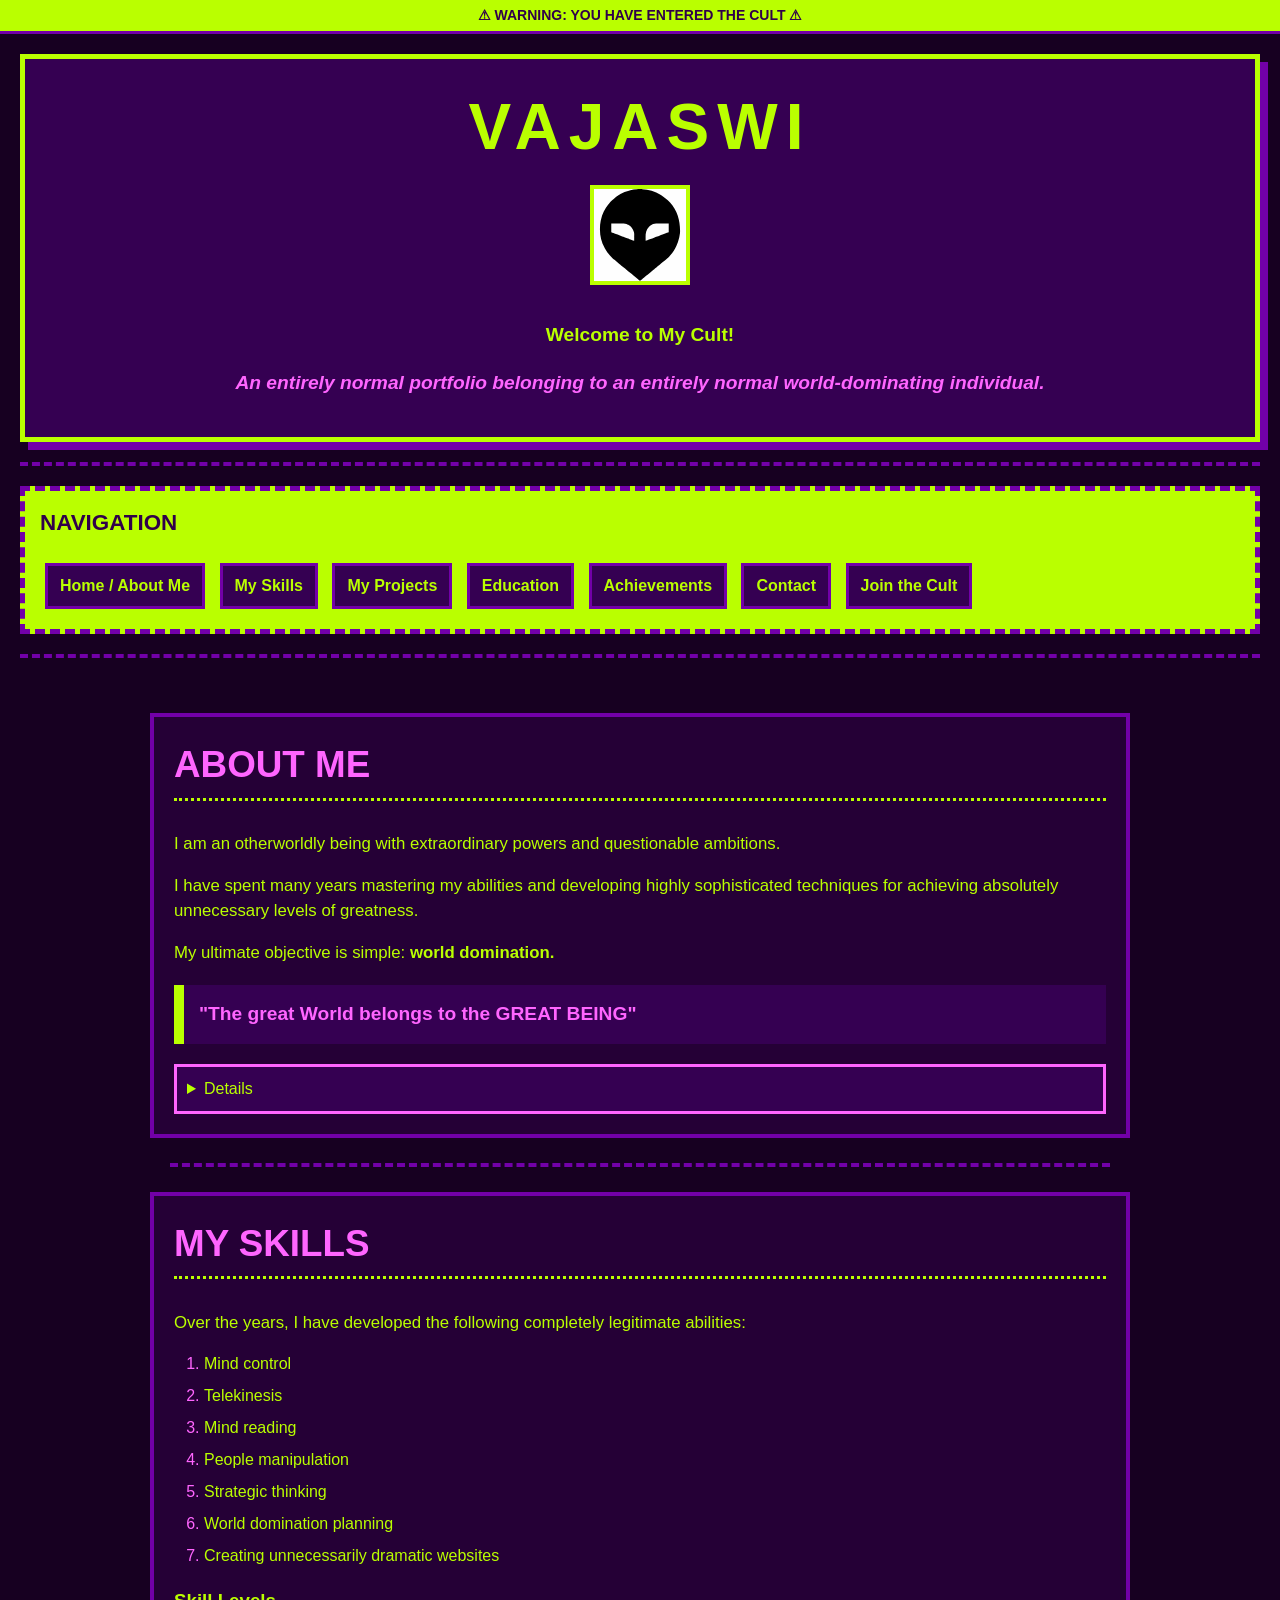
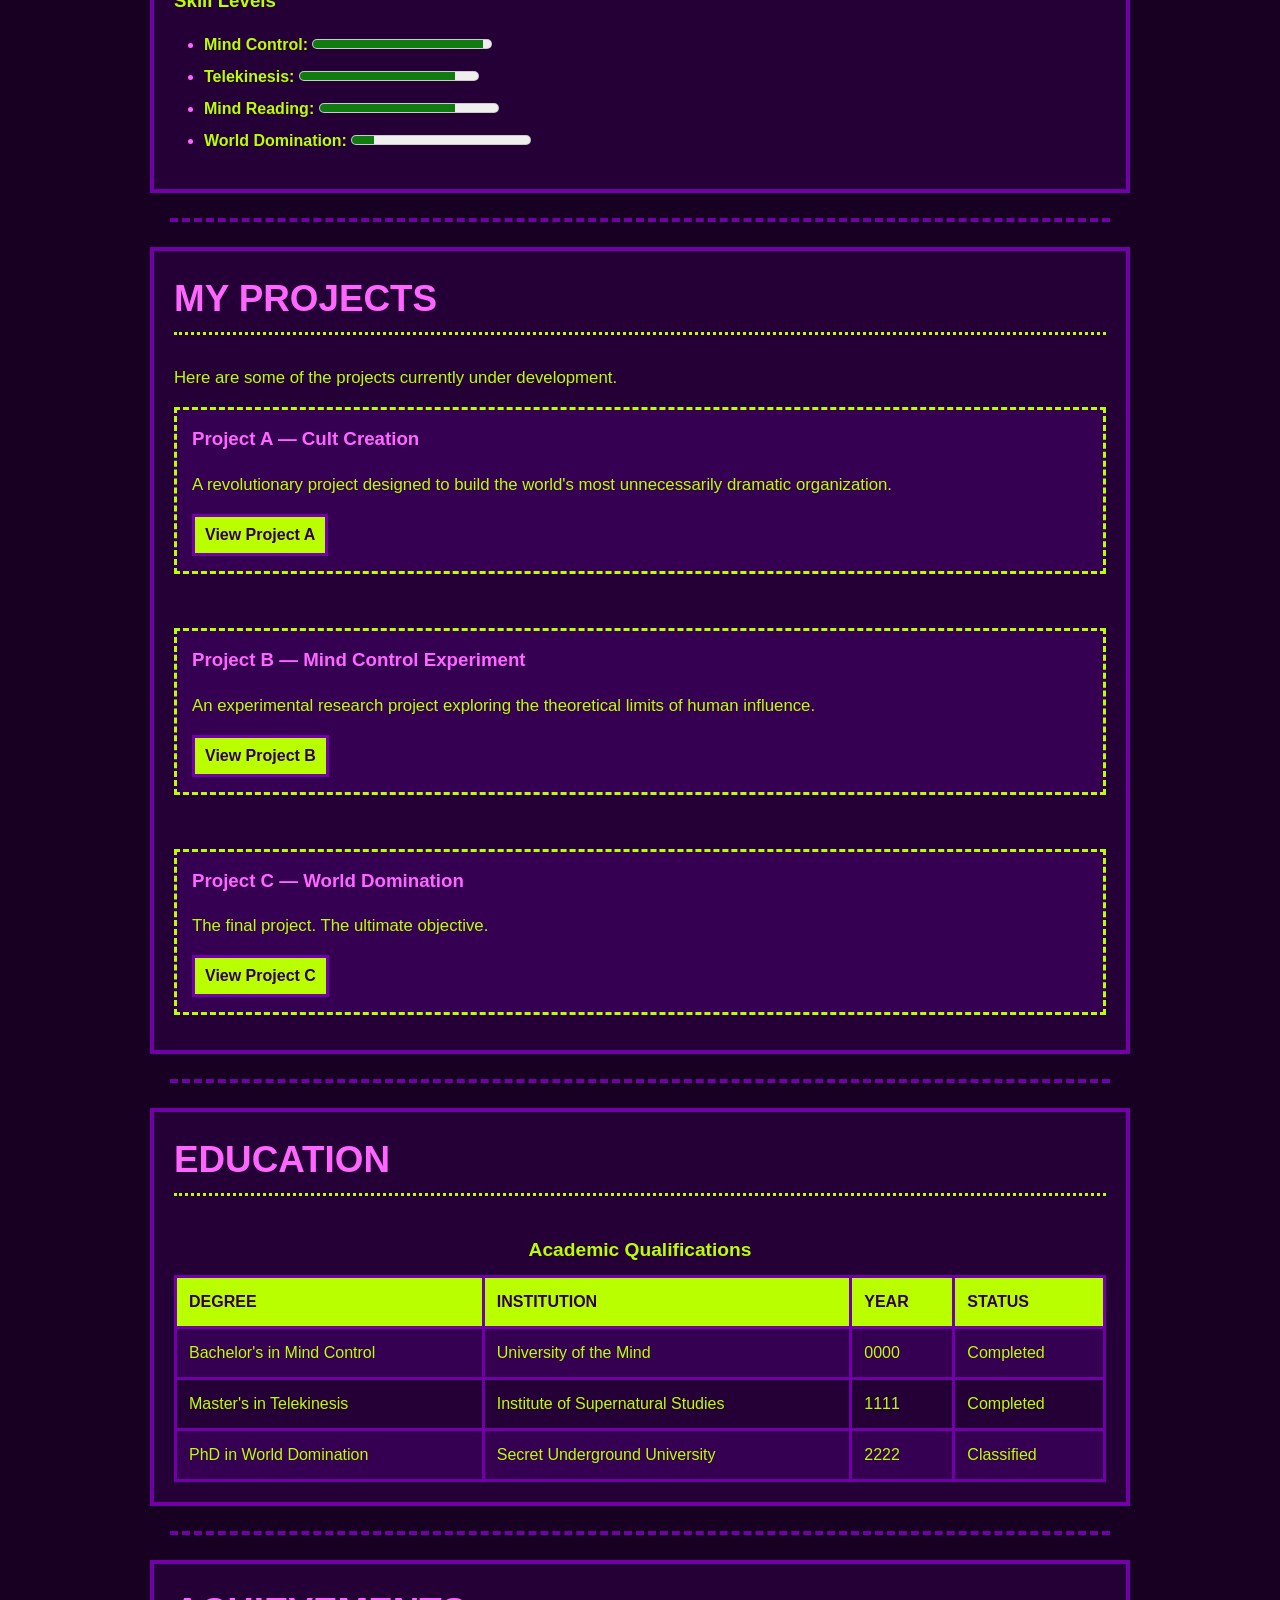
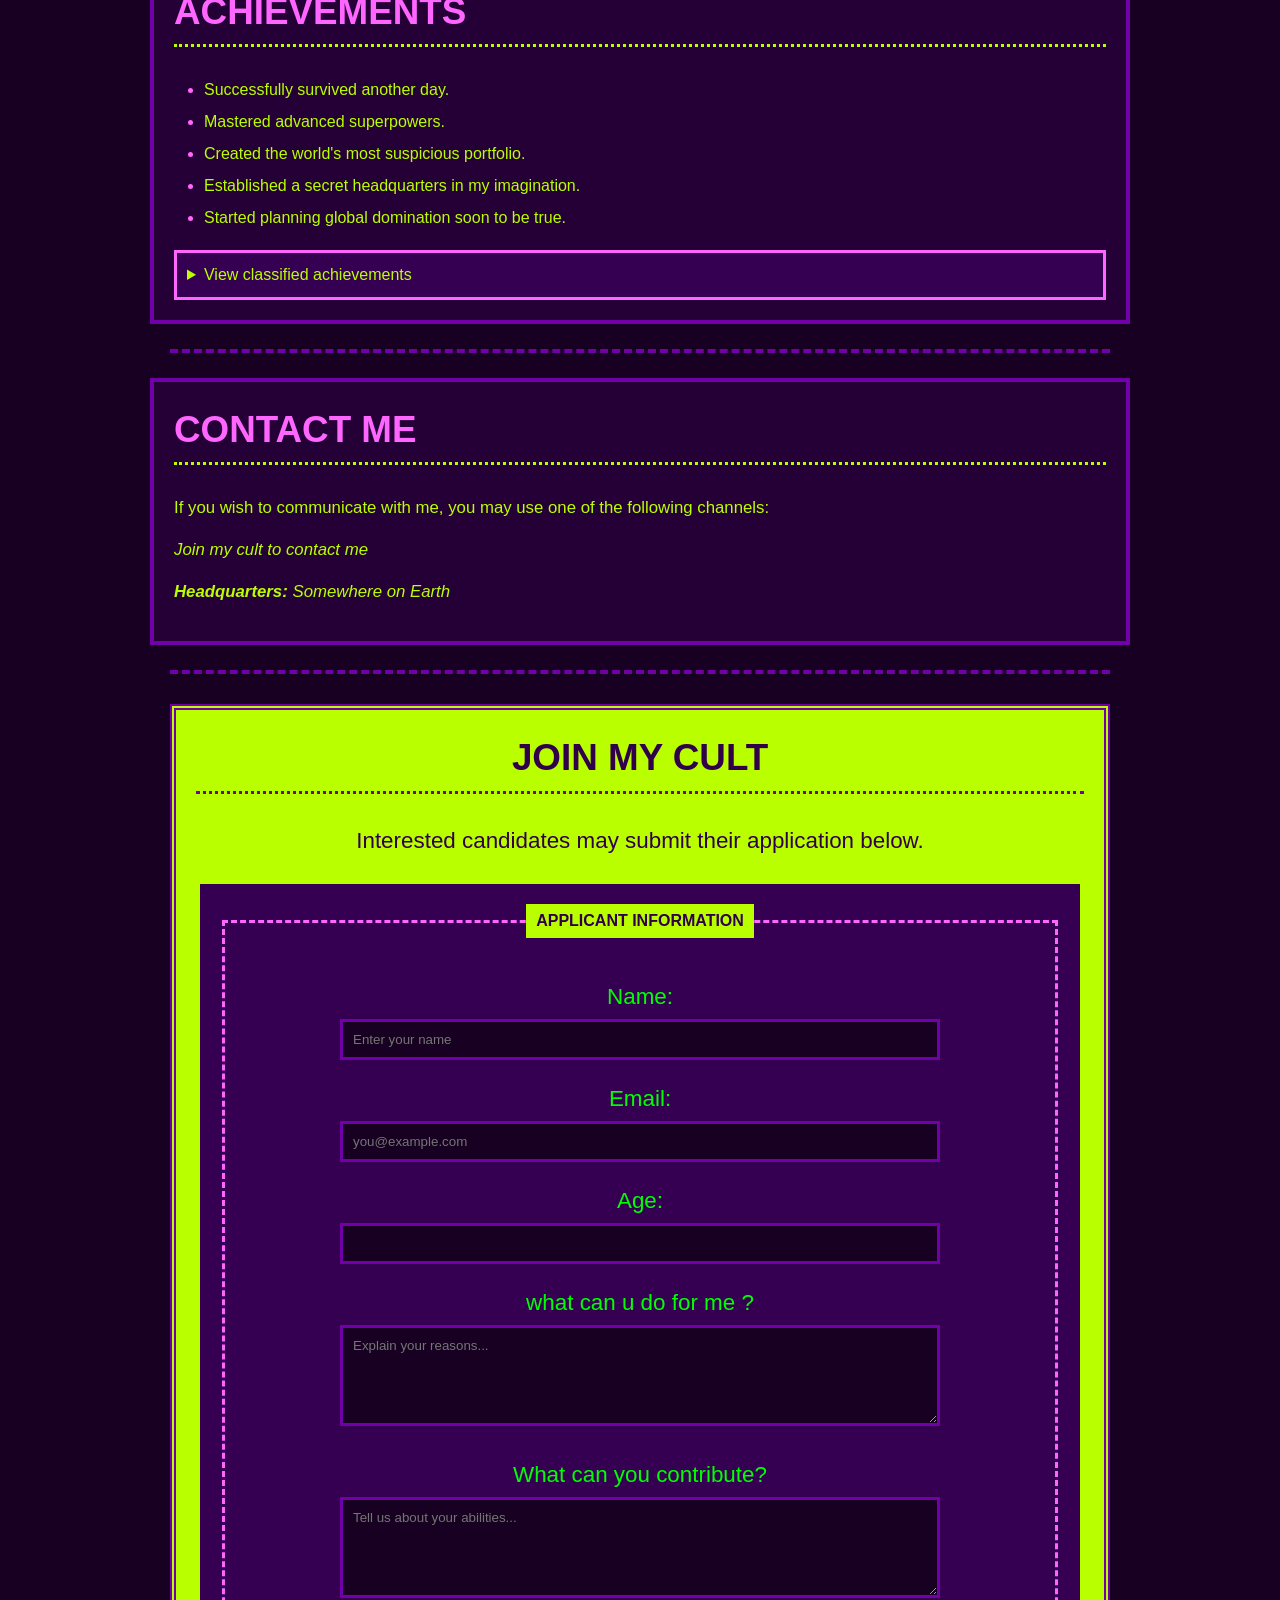
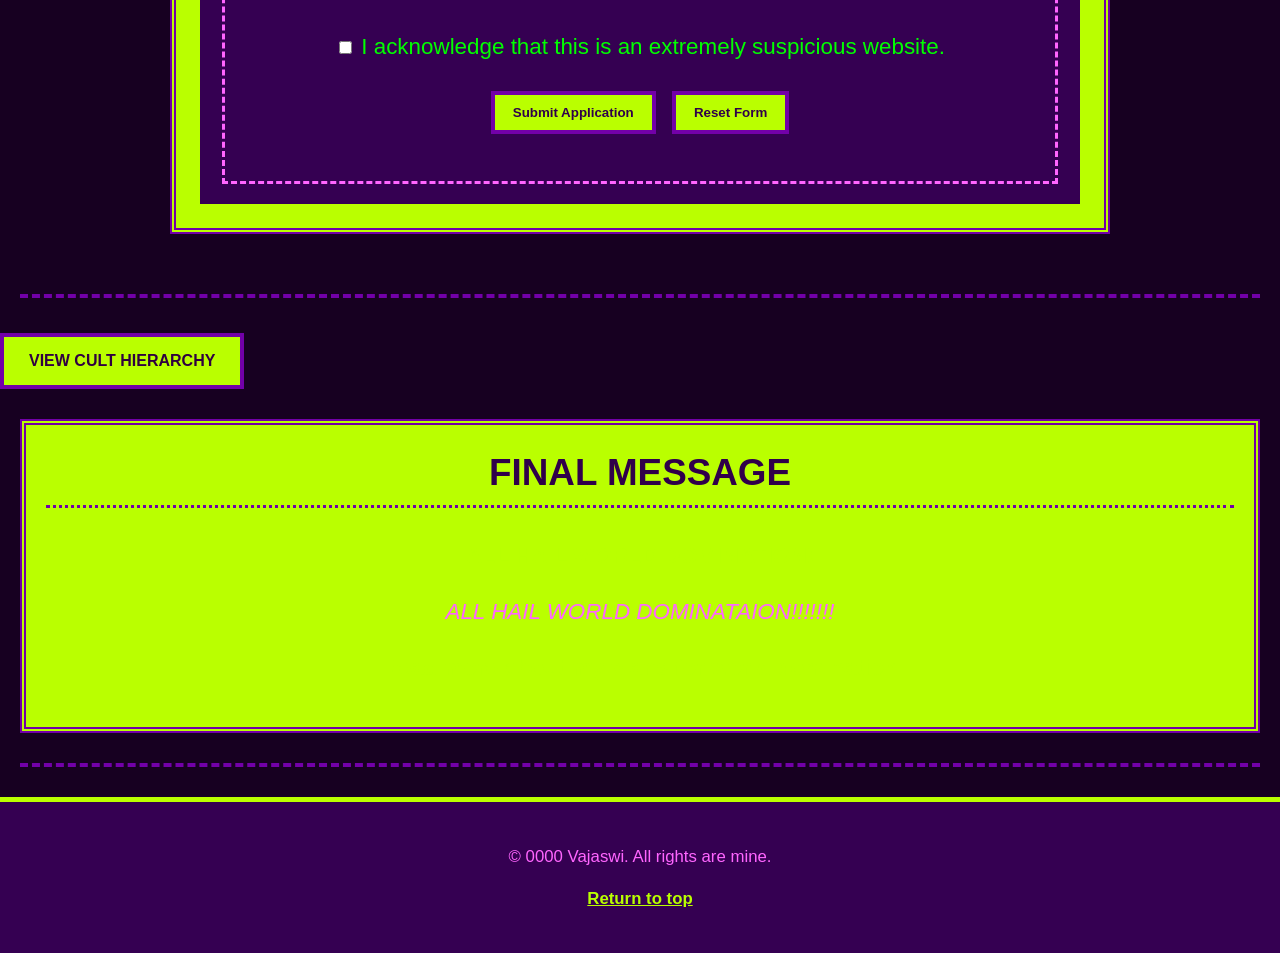
<file: index.html>
<!DOCTYPE html>
<html lang="en">

<head>
    <meta charset="UTF-8">

    <meta name="viewport" content="width=device-width, initial-scale=1.0">

    <meta name="description"
        content="Vajaswi's personal portfolio showcasing skills, projects, education, and achievements.">

    <meta name="author" content="Vajaswi">
    <link rel="stylesheet" href="sus.css">

    <title>Vajaswi Join My Cult</title>
</head>

<body>
<img src="image/1650.webp" alt="Portfolio Image" id="wd">
    <!-- ================= HEADER ================= -->

    <header>
        <h1>Vajaswi</h1>

        <img
            src="image/images.svg"
            alt="Vajaswi Portfolio Logo"
            width="100"
            height="100"
        >

        <p>
            <strong>Welcome to My Cult!</strong>
        </p>

        <p>
            <em>
                An entirely normal portfolio belonging to an entirely normal
                world-dominating individual.
            </em>
        </p>
    </header>

    <hr>

    <!-- ================= NAVIGATION ================= -->

    <nav aria-label="Main Navigation">
        <h2>Navigation</h2>

        <ul>
            <li><a href="#about">Home / About Me</a></li>
            <li><a href="#skills">My Skills</a></li>
            <li><a href="#projects">My Projects</a></li>
            <li><a href="#education">Education</a></li>
            <li><a href="#achievements">Achievements</a></li>
            <li><a href="#contact">Contact</a></li>
            <li><a href="#application">Join the Cult</a></li>
        </ul>
    </nav>

    <hr>

    <main>

        <!-- ================= ABOUT ================= -->

        <section id="about">

            <h2>About Me</h2>

            <p>
                I am an otherworldly being with extraordinary powers and
                questionable ambitions.
            </p>

            <p>
                I have spent many years mastering my abilities and developing
                highly sophisticated techniques for achieving absolutely
                unnecessary levels of greatness.
            </p>

            <p>
                My ultimate objective is simple:
                <strong>world domination.</strong>
            </p>

            <blockquote>
                "The great World belongs to the GREAT BEING"
            </blockquote>

            <details>
                <a href="#world-domination-plan"></a>Read world domination plan</a>
            </details>

        </section>

        <hr>

        <!-- ================= SKILLS ================= -->

        <section id="skills">

            <h2>My Skills</h2>

            <p>
                Over the years, I have developed the following completely
                legitimate abilities:
            </p>

            <ol>
                <li>Mind control</li>
                <li>Telekinesis</li>
                <li>Mind reading</li>
                <li>People manipulation</li>
                <li>Strategic thinking</li>
                <li>World domination planning</li>
                <li>Creating unnecessarily dramatic websites</li>
            </ol>

            <h3>Skill Levels</h3>

            <ul>
                <li>
                    <strong>Mind Control:</strong>
                    <meter min="0" max="100" value="95">95%</meter>
                </li>

                <li>
                    <strong>Telekinesis:</strong>
                    <meter min="0" max="100" value="87">87%</meter>
                </li>

                <li>
                    <strong>Mind Reading:</strong>
                    <meter min="0" max="100" value="76">76%</meter>
                </li>

                <li>
                    <strong>World Domination:</strong>
                    <meter min="0" max="100" value="12">12%</meter>
                </li>
            </ul>

        </section>

        <hr>

        <!-- ================= PROJECTS ================= -->

        <section id="projects">

            <h2>My Projects</h2>

            <p>
                Here are some of the projects currently under development.
            </p>

            <article>
                <h3>Project A — Cult Creation</h3>

                <p>
                    A revolutionary project designed to build the world's
                    most unnecessarily dramatic organization.
                </p>

                <a href="project-a.html">
                    View Project A
                </a>
            </article>

            <br>

            <article>
                <h3>Project B — Mind Control Experiment</h3>

                <p>
                    An experimental research project exploring the theoretical
                    limits of human influence.
                </p>

                <a href="project-b.html">
                    View Project B
                </a>
            </article>

            <br>

            <article>
                <h3>Project C — World Domination</h3>

                <p>
                    The final project. The ultimate objective.
                </p>

                <a href="project-c.html">
                    View Project C
                </a>
            </article>

        </section>

        <hr>

        <!-- ================= EDUCATION ================= -->

        <section id="education">

            <h2>Education</h2>

            <table border="1">

                <caption>
                    Academic Qualifications
                </caption>

                <thead>
                    <tr>
                        <th>Degree</th>
                        <th>Institution</th>
                        <th>Year</th>
                        <th>Status</th>
                    </tr>
                </thead>

                <tbody>

                    <tr>
                        <td>Bachelor's in Mind Control</td>
                        <td>University of the Mind</td>
                        <td>0000</td>
                        <td>Completed</td>
                    </tr>

                    <tr>
                        <td>Master's in Telekinesis</td>
                        <td>Institute of Supernatural Studies</td>
                        <td>1111</td>
                        <td>Completed</td>
                    </tr>

                    <tr>
                        <td>PhD in World Domination</td>
                        <td>Secret Underground University</td>
                        <td>2222</td>
                        <td>Classified</td>
                    </tr>

                </tbody>

            </table>

        </section>

        <hr>

        <!-- ================= ACHIEVEMENTS ================= -->

        <section id="achievements">

            <h2>Achievements</h2>

            <ul>
                <li>Successfully survived another day.</li>
                <li>Mastered advanced superpowers.</li>
                <li>Created the world's most suspicious portfolio.</li>
                <li>Established a secret headquarters in my imagination.</li>
                <li>Started planning global domination soon to be true.</li>
            </ul>

            <details>
                <summary>View classified achievements</summary>

                <ol>
                    <li>Achievement #001 — CLASSIFIED</li>
                    <li>Achievement #002 — CLASSIFIED</li>
                    <li>Achievement #003 — EXTREMELY CLASSIFIED</li>
                </ol>

            </details>

        </section>

        <hr>

        <!-- ================= CONTACT ================= -->

        <section id="contact">

            <h2>Contact Me</h2>

            <p>
                If you wish to communicate with me, you may use one of the
                following channels:
            </p>

            <address>

                <p>
                    Join my cult to contact me
                </p>

                <p>
                    <strong>Headquarters:</strong>
                    Somewhere on Earth
                </p>

            </address>

        </section>

        <hr>

        <!-- ================= APPLICATION ================= -->

        <section id="application">

            <h2>Join My Cult</h2>

            <p>
                Interested candidates may submit their application below.
            </p>

            <form id="cultForm" style="color: #00ff00;" >

                <fieldset>

                    <legend>Applicant Information</legend>

                    <p>
                        <label for="name">
                            Name:
                        </label>
                        <br>

                        <input
                            type="text"
                            id="name"
                            name="name"
                            placeholder="Enter your name"
                            required
                        >
                    </p>

                    <p>
                        <label for="email">
                            Email:
                        </label>
                        <br>

                        <input
                            type="email"
                            id="email"
                            name="email"
                            placeholder="you@example.com"
                            required
                        >
                    </p>

                    <p>
                        <label for="age">
                            Age:
                        </label>
                        <br>

                        <input
                            type="number"
                            id="age"
                            name="age"
                            min="1"
                            max="150"
                            required
                        >
                    </p>

                    <p>

                        <label for="reason">
                            what can u do for me ?
                        </label>
                        <br>

                        <textarea
                            id="reason"
                            name="reason"
                            rows="5"
                            cols="50"
                            placeholder="Explain your reasons..."
                            required
                        ></textarea>
                    </p>

                    <p>
                        <label for="contribution">
                            What can you contribute?
                        </label>
                        <br>

                        <textarea
                            id="contribution"
                            name="contribution"
                            rows="5"
                            cols="50"
                            placeholder="Tell us about your abilities..."
                            required
                        ></textarea>
                    </p>

                    <p>
                        <input
                            type="checkbox"
                            id="agreement"
                            name="agreement"
                            required
                        >

                        <label for="agreement">
                            I acknowledge that this is an extremely suspicious website.
                        </label>
                    </p>

                    <p>
                        <button type="submit">
                            Submit Application
                        </button>

                        <button type="reset">
                            Reset Form
                        </button>
                    </p>

                </fieldset>

            </form>

        </section>
        
    </main>

    <hr>
    <a href="followers.html" id="followersButton">
    VIEW CULT HIERARCHY
    </a>

    <!-- ================= FINAL MESSAGE ================= -->

    <section>

        <h2>Final Message</h2>

        <p>
            <strong>
                ALL HAIL WORLD DOMINATION!
            </strong>
        </p>

        <p>
            <em>
                ALL HAIL WORLD DOMINATAION!!!!!!!
            </em>
        </p>

        <p>
            <a href="blog.html">
                Read more about my plans for world domination
            </a>
        </p>

    </section>

    <hr>


    <footer>

        <p>
            &copy; 0000 Vajaswi.
            All rights are mine.
        </p>

        <p>
            <a href="#top">Return to top</a>
        </p>

    </footer>
 <script src="sus.js"></script>
</body>

</html>
</file>
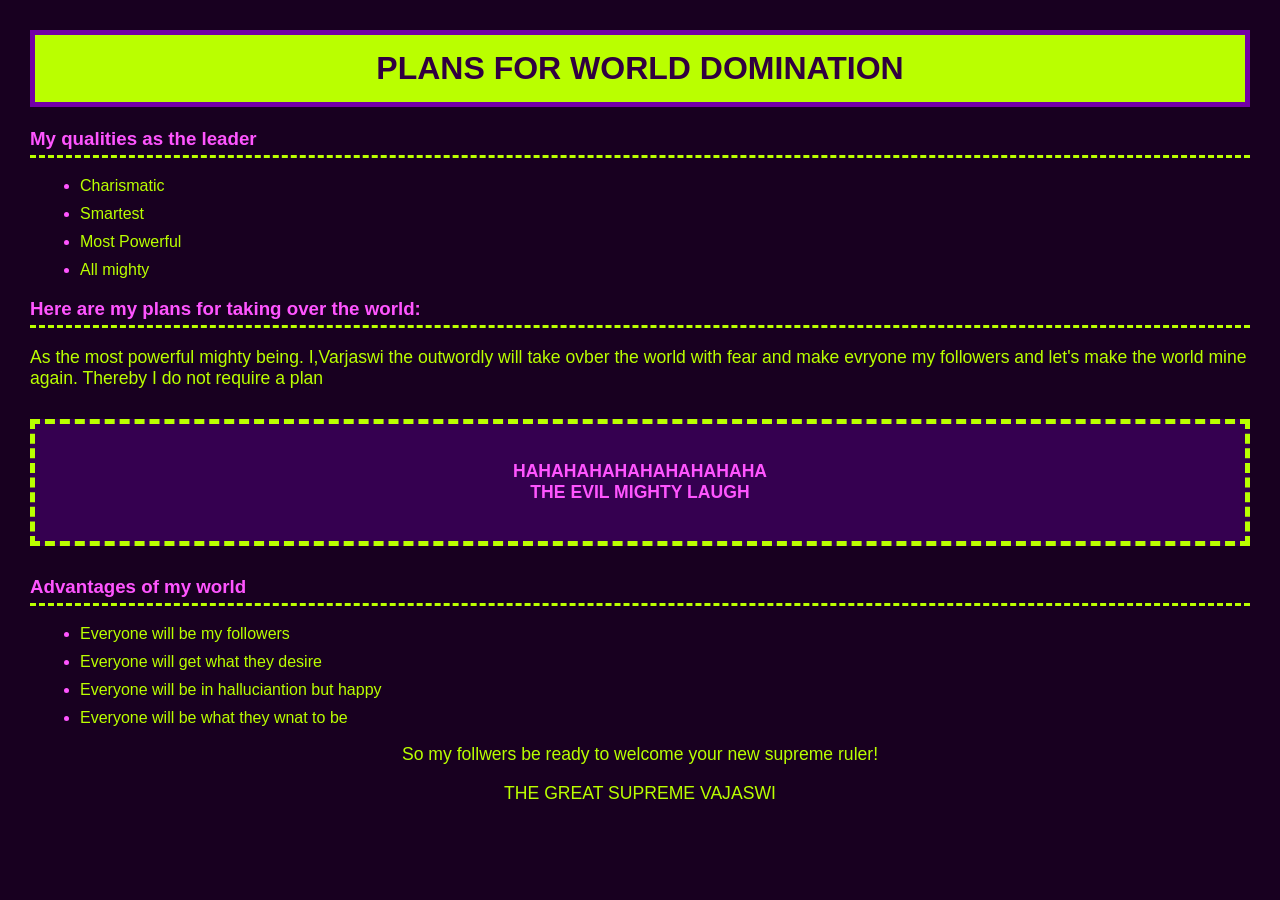
<file: blog.html>
<!DOCTYPE html>
<html lang="en">
<head>
    <meta charset="UTF-8">
    <meta name="viewport" content="width=device-width, initial-scale=1.0">
    <link rel="stylesheet" href="a.css">
    <title>Blog</title>
</head>
<body><img src="image/1650.webp" alt="Portfolio Image" id="wd" style="opacity: 0;position: absolute;">
    <h1>Plans for world Domination</h1>
    <h3>My qualities as the leader</h3>
    <ul>
        <li>Charismatic</li>
        <li>Smartest</li>
        <li>Most Powerful</li>
        <li>All mighty</li>
    </ul>
    <h3>Here are my plans for taking over the world:</h3>
    <p>As the most powerful mighty being. I,Varjaswi the outwordly will take ovber the world with fear and make evryone my followers and let's make the world mine again. Thereby I do not require a plan</p>
    <div id="slogan"><p>HAHAHAHAHAHAHAHAHAHA<br>THE EVIL MIGHTY LAUGH</P></div>
    <h3>Advantages of my world</h3>
    <ul>
        <li>Everyone will be my followers</li>
        <li>Everyone will get what they desire</li>
        <li>Everyone will be in halluciantion but happy</li>
        <li>Everyone will be what they  wnat to be</li>
    </ul>
    <p style="text-align: center;">So my follwers be ready to welcome your new supreme ruler!</p>
    <p style="text-align: center;">THE GREAT SUPREME VAJASWI</p>
</body>
</html>
</file>
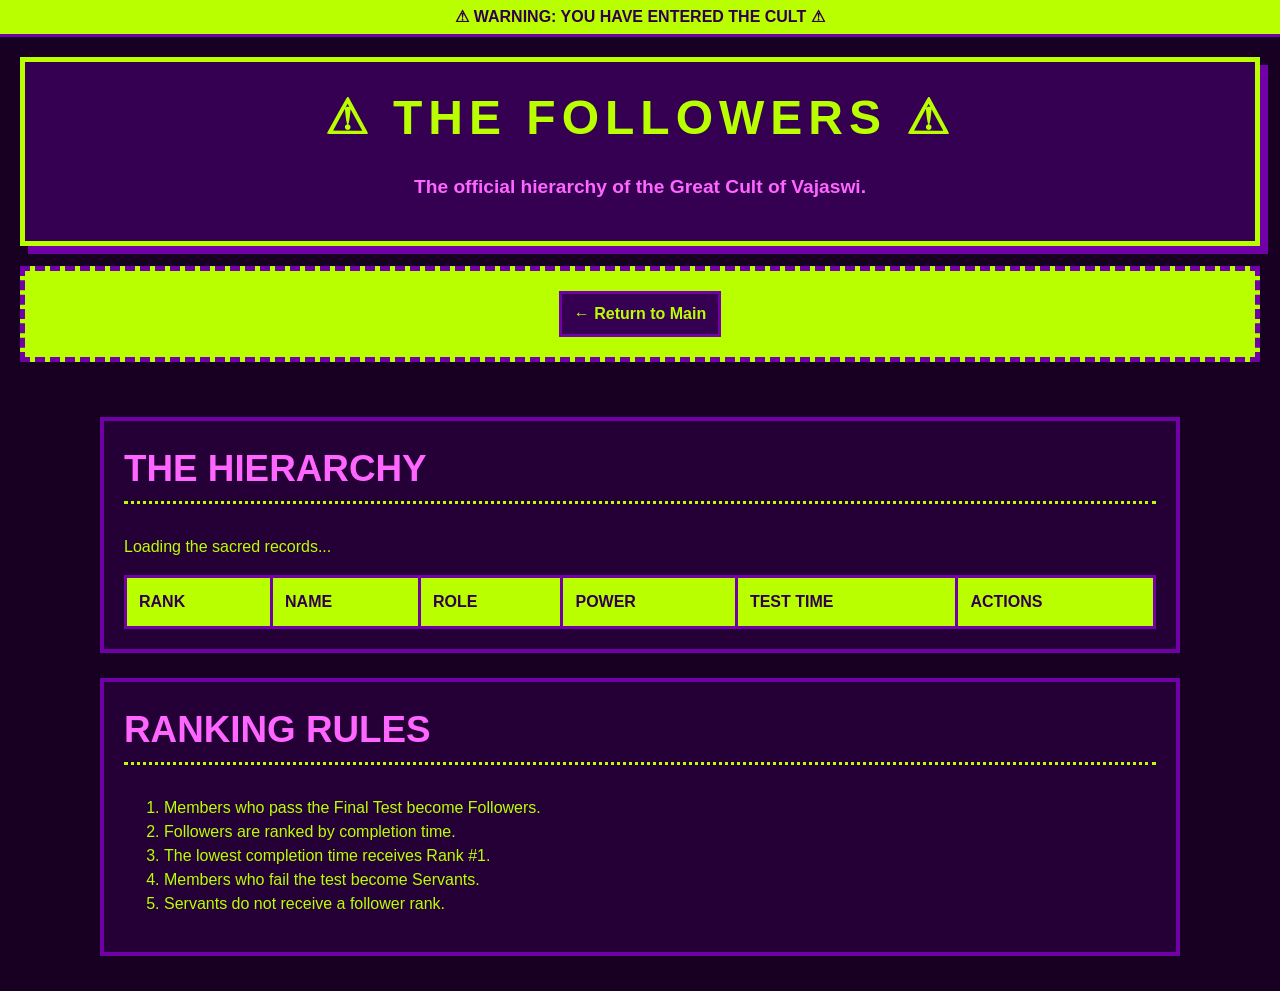
<file: followers.html>
<!DOCTYPE html>
<html lang="en">
<head>
    <meta charset="UTF-8">
    <meta name="viewport" content="width=device-width, initial-scale=1.0">
    <title>THE FOLLOWERS</title>
    <link rel="stylesheet" href="followers.css">
</head>

<body>
    <header>
        <h1>⚠ THE FOLLOWERS ⚠</h1>
        <p>The official hierarchy of the Great Cult of Vajaswi.</p>
    </header>

    <nav>
        <a href="index.html">← Return to Main</a>
    </nav>

    <main>
        <section id="rankingSection">
            <h2>THE HIERARCHY</h2>
            <p id="status">Loading the sacred records...</p>

            <table>
                <thead>
                    <tr>
                        <th>Rank</th>
                        <th>Name</th>
                        <th>Role</th>
                        <th>Power</th>
                        <th>Test Time</th>
                        <th>Actions</th>
                    </tr>
                </thead>
                <tbody id="followersBody"></tbody>
            </table>
        </section>

        <section id="legend">
            <h2>RANKING RULES</h2>
            <ol>
                <li>Members who pass the Final Test become Followers.</li>
                <li>Followers are ranked by completion time.</li>
                <li>The lowest completion time receives Rank #1.</li>
                <li>Members who fail the test become Servants.</li>
                <li>Servants do not receive a follower rank.</li>
            </ol>
        </section>
    </main>

    <script src="followers.js"></script>
</body>
</html>
</file>
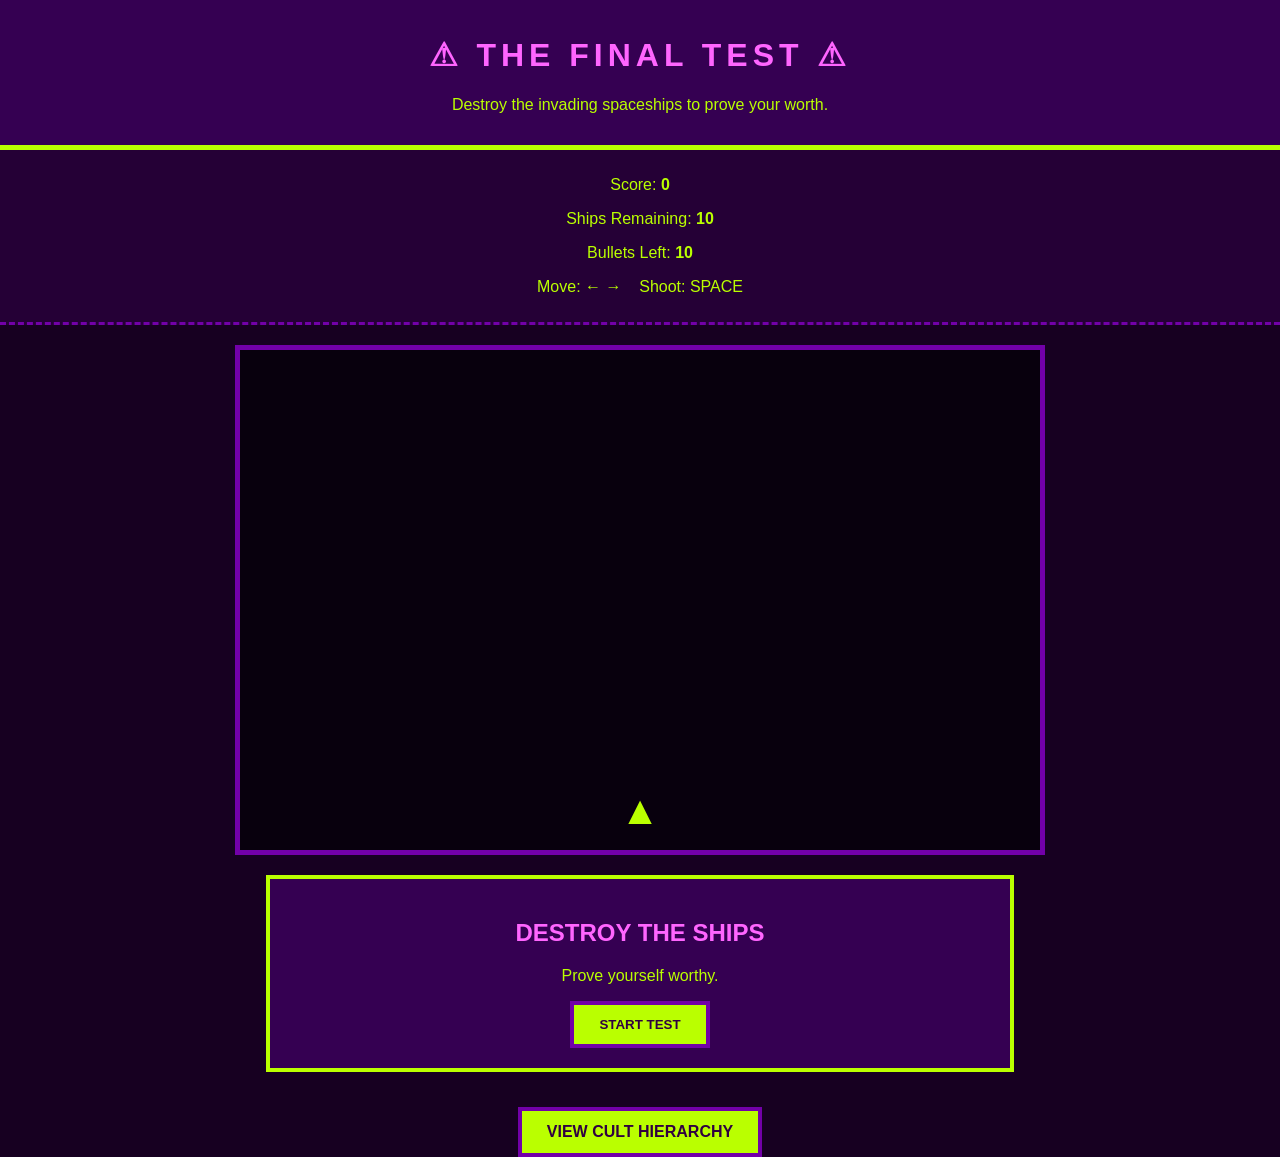
<file: game.html>
<!DOCTYPE html>
<html lang="en">

<head>
    <meta charset="UTF-8">

    <meta name="viewport" content="width=device-width, initial-scale=1.0">
    <link rel="stylesheet" href="game.css">
    <title>THE FINAL TEST</title>

    
</head>

<body>

    <header>
        <h1>⚠ THE FINAL TEST ⚠</h1>

        <p>
            Destroy the invading spaceships to prove your worth.
        </p>
    </header>

    <section id="info">
        <p>Score: <strong id="score">0</strong></p>
        <p>Ships Remaining: <strong id="remaining">10</strong></p>
        <p>Bullets Left: <strong id="bulletsLeft">10</strong></p>
        <p>Move: ← → &nbsp;&nbsp; Shoot: SPACE</p>
    </section>
    <main id="gameArea">


        <div id="player">
            ▲
        </div>

    </main>



    <section id="message">

        <h2 id="messageTitle">
            DESTROY THE SHIPS
        </h2>

        <p id="messageText">
            Prove yourself worthy.
        </p>

        <button id="startButton">
            START TEST
        </button>

    </section>
    <div id="winPopup">
    <div id="popupBox">
        <h2>🎉 YOU PASSED! 🎉</h2>

        <p>
            <strong>THE SUPREME VAJASWI ACCEPTS YOU.</strong>
        </p>
        <p>ALL HAIL WORLD DOMINATION</p>
        <p>You are officially a member.</p>
    </div>
</div>
<a href="followers.html" id="followersButton">
    VIEW CULT HIERARCHY
</a>

<script src="game.js"></script>
</body>

</html>
</file>
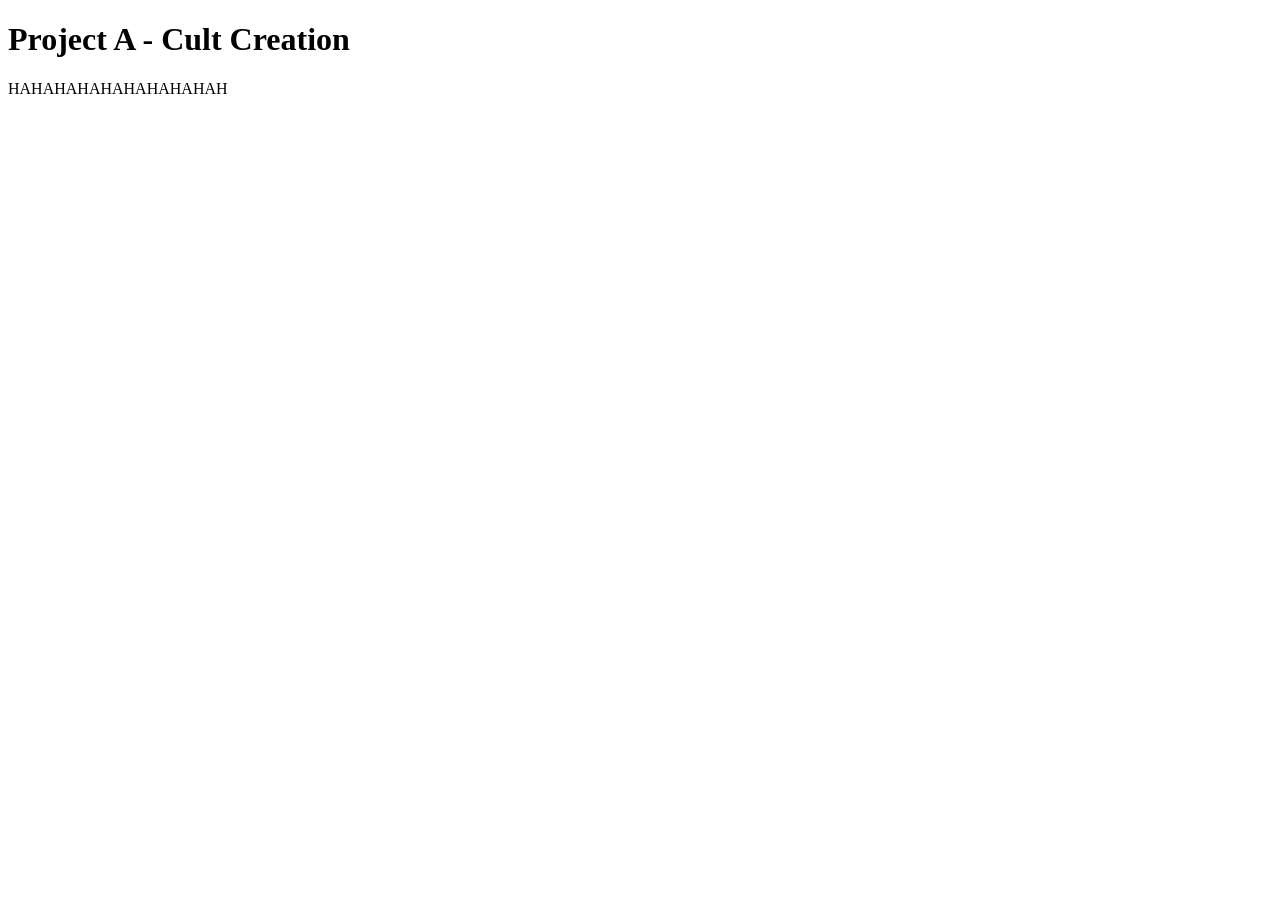
<file: project-a.html>
<!DOCTYPE html>
<html lang="en">
<head>
    <meta charset="UTF-8">
    <meta name="viewport" content="width=device-width, initial-scale=1.0">
    <title>Document</title>
</head>
<body>
    <h1>Project A - Cult Creation</h1>
    <p>HAHAHAHAHAHAHAHAHAH</p>
</body>
</html>
</file>
<file: sus.css>
* {
    box-sizing: border-box;
}

html {
    scroll-behavior: smooth;
}

body {
    margin: 0;
    padding: 0;

    background-color: #170021;
    color: #baff00;

    font-family: "Comic Sans MS", "Trebuchet MS", Arial, sans-serif;

    line-height: 1.5;

}


/* ================= MAIN PAGE ================= */

body::before {
    content: "⚠ WARNING: YOU HAVE ENTERED THE CULT ⚠";

    display: block;

    background-color: #baff00;
    color: #30004a;

    text-align: center;

    font-weight: bold;
    font-size: 14px;

    padding: 5px;

    border-bottom: 3px solid #7200a8;
}


/* ================= HEADER ================= */

header {
    background-color: #350052;

    border: 5px solid #baff00;

    margin: 20px;
    padding: 20px;

    text-align: center;

    box-shadow: 8px 8px 0 #7200a8;
}

header h1 {
    margin: 0;

    color: #baff00;

    font-family: Impact, "Arial Black", sans-serif;

    font-size: 4rem;

    letter-spacing: 8px;

    text-transform: uppercase;
}

header img {
    margin: 10px;

    border: 4px solid #baff00;

    background-color: #170021;
}

header p {
    color: #ff65ff;

    font-size: 1.2rem;

    font-weight: bold;
}


/* ================= NAVIGATION ================= */

nav {
    margin: 20px;

    padding: 15px;

    background-color: #baff00;

    border: 5px dashed #7200a8;
}

nav h2 {
    margin-top: 0;

    color: #30004a;

    font-size: 1.4rem;

    text-transform: uppercase;
}

nav ul {
    padding: 0;
    margin: 0;

}

nav li {
    display: inline-block;

    margin: 5px;
}

nav a {
    display: inline-block;

    padding: 8px 12px;

    background-color: #350052;

    color: #baff00;

    border: 3px solid #7200a8;

    text-decoration: none;

    font-weight: bold;
}

nav a:hover {
    background-color: #ff65ff;
    color: #170021;
}


/* ================= MAIN ================= */

main {
    max-width: 1000px;

    margin: auto;

    padding: 10px;
}


/* ================= SECTIONS ================= */

section {
    margin: 25px 0;

    padding: 20px;

    background-color: #250036;

    border: 4px solid #7200a8;
}

section:nth-child(even) {
    border-color: #baff00;
}

section h2 {
    color: #ff65ff;

    font-family: Impact, "Arial Black", sans-serif;

    font-size: 2.3rem;

    margin-top: 0;

    text-transform: uppercase;

    border-bottom: 3px dotted #baff00;

    padding-bottom: 5px;
}

section h3 {
    color: #baff00;
}


/* ================= TEXT ================= */

p {
    font-size: 1.05rem;
}

strong {
    color: #baff00;
}

em {
    color: #ff65ff;
}


/* ================= LINKS ================= */

a {
    color: #baff00;

    font-weight: bold;
}

a:hover {
    color: #ff65ff;
}


/* ================= BLOCKQUOTE ================= */

blockquote {
    margin: 20px 0;

    padding: 15px;

    background-color: #350052;

    border-left: 10px solid #baff00;

    color: #ff65ff;

    font-size: 1.2rem;

    font-weight: bold;
}


/* ================= LISTS ================= */

ul,
ol {
    padding-left: 30px;
}

li {
    margin: 8px 0;
}

li::marker {
    color: #ff65ff;
}


/* ================= PROJECTS ================= */

article {
    padding: 15px;

    margin: 15px 0;

    background-color: #350052;

    border: 3px dashed #baff00;
}

article h3 {
    margin-top: 0;

    color: #ff65ff;
}

article a {
    display: inline-block;

    padding: 6px 10px;

    background-color: #baff00;

    color: #30004a;

    text-decoration: none;

    border: 3px solid #7200a8;
}

article a:hover {
    background-color: #ff65ff;
}


/* ================= TABLE ================= */

table {
    width: 100%;

    border-collapse: collapse;

    background-color: #350052;
}

caption {
    padding: 10px;

    color: #baff00;

    font-weight: bold;

    font-size: 1.2rem;
}

th {
    background-color: #baff00;

    color: #30004a;

    text-transform: uppercase;
}

td,
th {
    padding: 12px;

    border: 3px solid #7200a8;

    text-align: left;
}

tr:nth-child(even) {
    background-color: #250036;
}


/* ================= DETAILS ================= */

details {
    margin-top: 20px;

    padding: 10px;

    background-color: #350052;

    border: 3px solid #ff65ff;
}
/* ================= METER ================= */

meter {
    width: 180px;

    height: 20px;
}


/* ================= FORM ================= */

form {
    background-color: #350052;

    padding: 20px;

    border: 4px solid #baff00;
}

fieldset {
    border: 3px dashed #ff65ff;

    padding: 20px;
}

legend {
    padding: 5px 10px;

    background-color: #baff00;

    color: #30004a;

    font-weight: bold;

    text-transform: uppercase;
}


/* ================= INPUTS ================= */

input,
textarea,
select {
    width: 100%;

    max-width: 600px;

    padding: 10px;

    margin-top: 5px;

    background-color: #170021;

    color: #baff00;

    border: 3px solid #7200a8;

    font-family: "Comic Sans MS", sans-serif;
}

textarea {
    resize: vertical;
}

input:focus,
textarea:focus,
select:focus {
    outline: 3px solid #ff65ff;

    border-color: #baff00;
}


/* ================= CHECKBOX ================= */

input[type="checkbox"] {
    width: auto;
}


/* ================= BUTTONS ================= */

button {
    padding: 10px 18px;

    margin: 5px;

    background-color: #baff00;

    color: #30004a;

    border: 4px solid #7200a8;

    font-family: "Comic Sans MS", sans-serif;

    font-weight: bold;

    cursor: pointer;
}

button:hover {
    background-color: #ff65ff;
}


/* ================= FINAL MESSAGE ================= */

section:last-of-type {
    margin: 30px 20px;

    text-align: center;

    background-color: #baff00;

    color: #30004a;

    border: 6px double #7200a8;
}

section:last-of-type h2 {
    color: #30004a;

    border-color: #7200a8;
}

section:last-of-type p {
    font-size: 1.4rem;
}


/* ================= FOOTER ================= */

footer {
    margin-top: 30px;

    padding: 25px;

    background-color: #350052;

    color: #ff65ff;

    text-align: center;

    border-top: 5px solid #baff00;
}

footer a {
    color: #baff00;
}


/* ================= HORIZONTAL LINES ================= */

hr {
    border: 0;

    border-top: 4px dashed #7200a8;

    margin: 20px;
}



/* ================= INTRO ================= */
@keyframes fadeIn {

    0% {
        opacity: 0;
        transform: scale(0);
        rotate: 0deg;
    }

    50% {
        opacity: 1;
        transform: scale(1);
        rotate: 360deg;
    }

    100% {
        opacity: 0;
        transform: scale(0);
        rotate: 360deg;
    }

}


#wd {
    position: fixed;

    width: 100vw;
    height: 100vh;

    object-fit: fill;

    animation: fadeIn 5s ease-in-out forwards;

    z-index: 1000;
}
#followersButton {
    display: inline-block;
    margin-top: 15px;
    padding: 12px 25px;
    background-color: #baff00;
    color: #300040;
    border: 4px solid #7200a8;
    text-decoration: none;
    font-family: "Comic Sans MS", sans-serif;
    font-weight: bold;
}

#followersButton:hover {
    background-color: #ff65ff;
}
</file>
<file: a.css>
body {
    background-color: #180020;
    color: #baff00;

    font-family: "Comic Sans MS", Arial, sans-serif;

    margin: 30px;
}


/* ===== HEADINGS ===== */

h1 {
    background-color: #baff00;
    color: #300040;

    padding: 15px;

    border: 5px solid #7200a8;

    text-align: center;

    font-family: Impact, Arial Black, sans-serif;

    text-transform: uppercase;
}

h3 {
    color: #ff55ff;

    border-bottom: 3px dashed #baff00;

    padding-bottom: 5px;
}


/* ===== LISTS ===== */

li {
    margin: 10px;

    color: #baff00;
}

li::marker {
    color: #ff55ff;
}


/* ===== SLOGAN ===== */

#slogan {
    background-color: #350050;

    color: #ff55ff;

    border: 5px dashed #baff00;

    padding: 20px;

    margin: 30px 0;

    text-align: center;

    font-size: 1.5rem;

    font-weight: bold;
}


/* ===== NORMAL TEXT ===== */

p {
    font-size: 1.1rem;
}


/* ===== METER ===== */

meter {
    width: 300px;

    height: 25px;
}


/* ===== WORLD DOMINATION IMAGE ===== */

#wd {
    width: 100vw;
    height: 100vh;

    position: absolute;

    top: 0;
    left: 0;

    object-fit: cover;

    z-index: 10;

    animation: fadeIn 5s ease-in-out forwards;
}


/* ===== IMAGE ANIMATION ===== */

@keyframes fadeIn {

    0% {
        opacity: 0;
        transform: scale(0);
        rotate: 0deg;
    }

    50% {
        opacity: 1;
        transform: scale(1);
        rotate: 360deg;
    }

    100% {
        opacity: 0;
        transform: scale(0);
        rotate: 360deg;
    }

}
</file>
<file: followers.css>
* {
    box-sizing: border-box;
}

html {
    scroll-behavior: smooth;
}

body {
    margin: 0;
    padding: 0;
    background-color: #170021;
    color: #baff00;
    font-family: "Comic Sans MS", "Trebuchet MS", Arial, sans-serif;
    line-height: 1.5;
}

body::before {
    content: "⚠ WARNING: YOU HAVE ENTERED THE CULT ⚠";
    display: block;
    background-color: #baff00;
    color: #30004a;
    text-align: center;
    font-weight: bold;
    padding: 5px;
    border-bottom: 3px solid #7200a8;
}

header {
    background-color: #350052;
    border: 5px solid #baff00;
    margin: 20px;
    padding: 20px;
    text-align: center;
    box-shadow: 8px 8px 0 #7200a8;
}

header h1 {
    margin: 0;
    color: #baff00;
    font-family: Impact, "Arial Black", sans-serif;
    font-size: 3rem;
    letter-spacing: 6px;
}

header p {
    color: #ff65ff;
    font-size: 1.2rem;
    font-weight: bold;
}

nav {
    margin: 20px;
    padding: 15px;
    background-color: #baff00;
    border: 5px dashed #7200a8;
    text-align: center;
}

nav a,
button {
    display: inline-block;
    padding: 8px 12px;
    margin: 5px;
    background-color: #350052;
    color: #baff00;
    border: 3px solid #7200a8;
    text-decoration: none;
    font-family: "Comic Sans MS", sans-serif;
    font-weight: bold;
    cursor: pointer;
}

nav a:hover,
button:hover {
    background-color: #ff65ff;
    color: #170021;
}

main {
    max-width: 1100px;
    margin: auto;
    padding: 10px;
}

section {
    margin: 25px 0;
    padding: 20px;
    background-color: #250036;
    border: 4px solid #7200a8;
}

section h2 {
    color: #ff65ff;
    font-family: Impact, "Arial Black", sans-serif;
    font-size: 2.3rem;
    margin-top: 0;
    text-transform: uppercase;
    border-bottom: 3px dotted #baff00;
    padding-bottom: 5px;
}

table {
    width: 100%;
    border-collapse: collapse;
    background-color: #350052;
}

th {
    background-color: #baff00;
    color: #30004a;
    text-transform: uppercase;
}

td,
th {
    padding: 12px;
    border: 3px solid #7200a8;
    text-align: left;
}

tr:nth-child(even) {
    background-color: #250036;
}

.rank-one {
    background-color: #7200a8 !important;
}

.servant {
    color: #ff65ff;
}

#error {
    color: #ff3333;
}

@media (max-width: 700px) {
    table {
        font-size: 0.85rem;
    }

    td,
    th {
        padding: 7px;
    }

    header h1 {
        font-size: 2rem;
    }
}
</file>
<file: game.css>
body {
    margin: 0;

    background-color: #170021;

    color: #baff00;

    font-family: "Comic Sans MS", Arial, sans-serif;

    text-align: center;
}


header {
    background-color: #350052;

    border-bottom: 5px solid #baff00;

    padding: 15px;
}

header h1 {
    color: #ff65ff;

    font-family: Impact, Arial Black, sans-serif;

    letter-spacing: 5px;
}

#info {
    padding: 10px;

    background-color: #250036;

    border-bottom: 3px dashed #7200a8;
}


#gameArea {

    position: relative;

    width: 800px;

    max-width: 90vw;

    height: 500px;

    margin: 20px auto;

    background-color: #08000d;

    border: 5px solid #7200a8;

    overflow: hidden;
}


#player {

    position: absolute;

    bottom: 20px;

    left: 375px;

    width: 50px;

    height: 40px;

    color: #baff00;

    font-size: 40px;

    line-height: 40px;

}

.enemy {

    position: absolute;

    width: 40px;

    height: 30px;

    color: #ff65ff;

    font-size: 30px;

}


.bullet {

    position: absolute;

    width: 5px;

    height: 15px;

    background-color: #baff00;

}



#message {

    padding: 20px;

    margin: 20px auto;

    max-width: 700px;

    background-color: #350052;

    border: 4px solid #baff00;
}

#messageTitle {
    color: #ff65ff;
}


button {

    padding: 12px 25px;

    background-color: #baff00;

    color: #300040;

    border: 4px solid #7200a8;

    font-family: "Comic Sans MS", sans-serif;

    font-weight: bold;

    cursor: pointer;
}

button:hover {
    background-color: #ff65ff;
}



.success {
    color: #baff00;
}



.failure {
    color: #ff3333;
}

#winPopup {
    display: none;
    position: fixed;
    top: 0;
    left: 0;

    width: 100%;
    height: 100%;

    background-color: rgba(0, 0, 0, 0.8);

    justify-content: center;
    align-items: center;

    z-index: 1000;
}

#popupBox {
    width: 450px;
    max-width: 80%;

    padding: 30px;

    background-color: #350052;
    color: #baff00;

    border: 5px solid #baff00;

    text-align: center;

    box-shadow: 0 0 30px #baff00;
}

#popupBox h2 {
    color: #ff65ff;
    font-family: Impact, Arial Black, sans-serif;
}

#popupBox button {
    padding: 12px 25px;

    background-color: #baff00;
    color: #300040;

    border: 4px solid #7200a8;

    font-family: "Comic Sans MS", sans-serif;
    font-weight: bold;

    cursor: pointer;
}

#popupBox button:hover {
    background-color: #ff65ff;
}
#followersButton {
    display: inline-block;
    margin-top: 15px;
    padding: 12px 25px;
    background-color: #baff00;
    color: #300040;
    border: 4px solid #7200a8;
    text-decoration: none;
    font-family: "Comic Sans MS", sans-serif;
    font-weight: bold;
}

#followersButton:hover {
    background-color: #ff65ff;
}
</file>
